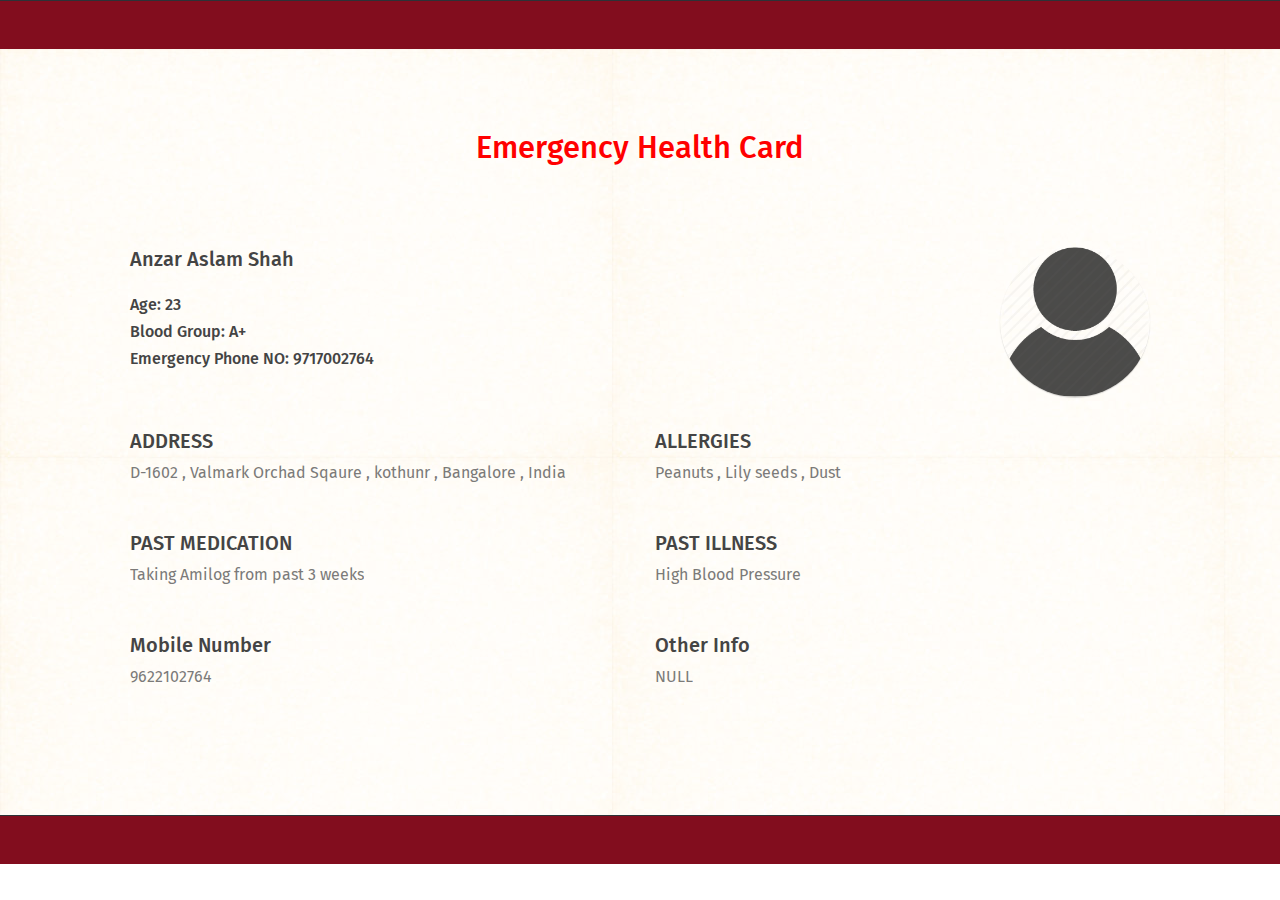
<file: Emergency/index.html>
<!DOCTYPE html>
<html lang="en">
<head>
	<meta charset="utf-8">
    <meta name="viewport" content="width=device-width, initial-scale=1, shrink-to-fit=no">
    <meta name="description" content="Start your development with Pigga landing page.">
    <meta name="author" content="Devcrud">
    <title>Emergency Health Card</title>
    <!-- font icons -->
    <link rel="stylesheet" href="assets/vendors/themify-icons/css/themify-icons.css">
    <!-- Bootstrap + Pigga main styles -->
	<link rel="stylesheet" href="assets/css/pigga.css">
</head>
<body data-spy="scroll" data-target=".navbar" data-offset="40" id="home">
    
    <footer class="border border-dark border-left-0 border-right-0 border-bottom-0 p-4 bg-dark">
        <div class="container">
            <div class="row align-items-center text-center text-md-left">
            
            
            </div>
        </div>
        
    </footer>
   

    <!-- Service Section -->
    <section id="service" class="pattern-style-4 has-overlay">
        <div class="container raise-2">
            <h6 style="color:red;" class="section-title mb-6 pb-3 text-center">Emergency Health Card</h6>
           
           <div>
            <div class="">
                
                   
                    <div class="info">
                        <div class="head clearfix">
                            <h5 class="title float-left">Anzar Aslam Shah</h5>
                            <p class="float-right text-primary"><img class="circle-120 rounded-circle mb-3 shadow" src="./assets/imgs/chef-1.png" ></p>
                        
                        <div class="body">
                       <div>
                        <br><BR>

                        <h6>Age: <span>
                            23
                        </span></h6>

                       </div>
                       <div>
                        <h6>Blood Group: <span>
                            A+
                        </span></h6>

                       </div> 
                       <div>
                        <h6>Emergency Phone NO: <span>
                            9717002764
                        </span></h6>

                       </div> 
                        </div>


                        </div>
                    </div>
                
            </div>
           </div>
            <div class="row">
                <div class="col-md-6 mb-4">
                    
                       
                        <div class="info">
                            <div class="head clearfix">
                                <h5 class="title float-left">ADDRESS </h5>
                            </div>
                            <div class="body">
                                <p>D-1602 , Valmark Orchad Sqaure , kothunr , Bangalore , India</p>
                            </div>
                        </div>
                    
                </div>
                <div class="col-md-6 mb-4">
                  
                        
                        <div class="info">
                            <div class="head clearfix">
                                <h5 class="title float-left">ALLERGIES</h5>
                            </div>
                            <div class="body">
                                <p>Peanuts , Lily seeds , Dust</p>
                            </div>
                        </div>
                    
                </div>
                <div class="col-md-6 mb-4">
                    

                        <div class="info">
                            <div class="head clearfix">
                                <h5 class="title float-left">PAST MEDICATION</h5>
                            </div>
                            <div class="body">
                                <p>Taking Amilog from past 3 weeks </p>
                            </div>
                        </div>
                    
                </div>
                <div class="col-md-6 mb-4">
                   
                     

                        <div class="info">
                            <div class="head clearfix">
                                <h5 class="title float-left">PAST ILLNESS</h5>
                            </div>
                            <div class="body">
                                <p>High Blood Pressure</p>
                            </div>
                        </div>
                   
                </div>
                <div class="col-md-6 mb-4">
                   
                      

                        <div class="info">
                            <div class="head clearfix">
                                <h5 class="title float-left">Mobile Number</h5>
                            </div>
                            <div class="body">
                                <p>9622102764</p>
                            </div>
                        </div>
                    
                </div>
                <div class="col-md-6 mb-4">
                   
                   

                        <div class="info">
                            <div class="head clearfix">
                                <h5 class="title float-left">Other Info </h5>
                            </div>
                            <div class="body">
                                <p> NULL</p>
                            </div>
                        </div>
                 
                </div>
            </div>                  
        </div>
    </section>
    <!-- End of Featured Food Section -->




    <!-- Page Footer -->
    <footer class="border border-dark border-left-0 border-right-0 border-bottom-0 p-4 bg-dark">
        <div class="container">
            <div class="row align-items-center text-center text-md-left">
            
            
            </div>
        </div>
        
    </footer>
    <!-- End of Page Footer -->

    <!-- core  -->
    <script src="assets/vendors/jquery/jquery-3.4.1.js"></script>
    <script src="assets/vendors/bootstrap/bootstrap.bundle.js"></script>

    <!-- bootstrap affix -->
    <script src="assets/vendors/bootstrap/bootstrap.affix.js"></script>

    <!-- Pigga js -->
    <script src="assets/js/pigga.js"></script>

</body>
</html>
</file>
<file: Emergency/assets/vendors/themify-icons/css/themify-icons.css>
@font-face {
	font-family: 'themify';
	src:url("../fonts/themify.eot?-fvbane");
	src:url("../fonts/themify.eot?#iefix-fvbane") format("embedded-opentype"),
		url("../fonts/themify.woff?-fvbane") format("woff"),
		url("../fonts/themify.ttf?-fvbane") format("truetype"),
		url("../fonts/themify.svg?-fvbane#themify") format("svg");
	font-weight: normal;
	font-style: normal;
}

[class^="ti-"], [class*=" ti-"] {
	font-family: 'themify';
	speak: none;
	font-style: normal;
	font-weight: normal;
	font-variant: normal;
	text-transform: none;
	line-height: 1;

	/* Better Font Rendering =========== */
	-webkit-font-smoothing: antialiased;
	-moz-osx-font-smoothing: grayscale;
}

.ti-wand:before {
	content: "\e600";
}
.ti-volume:before {
	content: "\e601";
}
.ti-user:before {
	content: "\e602";
}
.ti-unlock:before {
	content: "\e603";
}
.ti-unlink:before {
	content: "\e604";
}
.ti-trash:before {
	content: "\e605";
}
.ti-thought:before {
	content: "\e606";
}
.ti-target:before {
	content: "\e607";
}
.ti-tag:before {
	content: "\e608";
}
.ti-tablet:before {
	content: "\e609";
}
.ti-star:before {
	content: "\e60a";
}
.ti-spray:before {
	content: "\e60b";
}
.ti-signal:before {
	content: "\e60c";
}
.ti-shopping-cart:before {
	content: "\e60d";
}
.ti-shopping-cart-full:before {
	content: "\e60e";
}
.ti-settings:before {
	content: "\e60f";
}
.ti-search:before {
	content: "\e610";
}
.ti-zoom-in:before {
	content: "\e611";
}
.ti-zoom-out:before {
	content: "\e612";
}
.ti-cut:before {
	content: "\e613";
}
.ti-ruler:before {
	content: "\e614";
}
.ti-ruler-pencil:before {
	content: "\e615";
}
.ti-ruler-alt:before {
	content: "\e616";
}
.ti-bookmark:before {
	content: "\e617";
}
.ti-bookmark-alt:before {
	content: "\e618";
}
.ti-reload:before {
	content: "\e619";
}
.ti-plus:before {
	content: "\e61a";
}
.ti-pin:before {
	content: "\e61b";
}
.ti-pencil:before {
	content: "\e61c";
}
.ti-pencil-alt:before {
	content: "\e61d";
}
.ti-paint-roller:before {
	content: "\e61e";
}
.ti-paint-bucket:before {
	content: "\e61f";
}
.ti-na:before {
	content: "\e620";
}
.ti-mobile:before {
	content: "\e621";
}
.ti-minus:before {
	content: "\e622";
}
.ti-medall:before {
	content: "\e623";
}
.ti-medall-alt:before {
	content: "\e624";
}
.ti-marker:before {
	content: "\e625";
}
.ti-marker-alt:before {
	content: "\e626";
}
.ti-arrow-up:before {
	content: "\e627";
}
.ti-arrow-right:before {
	content: "\e628";
}
.ti-arrow-left:before {
	content: "\e629";
}
.ti-arrow-down:before {
	content: "\e62a";
}
.ti-lock:before {
	content: "\e62b";
}
.ti-location-arrow:before {
	content: "\e62c";
}
.ti-link:before {
	content: "\e62d";
}
.ti-layout:before {
	content: "\e62e";
}
.ti-layers:before {
	content: "\e62f";
}
.ti-layers-alt:before {
	content: "\e630";
}
.ti-key:before {
	content: "\e631";
}
.ti-import:before {
	content: "\e632";
}
.ti-image:before {
	content: "\e633";
}
.ti-heart:before {
	content: "\e634";
}
.ti-heart-broken:before {
	content: "\e635";
}
.ti-hand-stop:before {
	content: "\e636";
}
.ti-hand-open:before {
	content: "\e637";
}
.ti-hand-drag:before {
	content: "\e638";
}
.ti-folder:before {
	content: "\e639";
}
.ti-flag:before {
	content: "\e63a";
}
.ti-flag-alt:before {
	content: "\e63b";
}
.ti-flag-alt-2:before {
	content: "\e63c";
}
.ti-eye:before {
	content: "\e63d";
}
.ti-export:before {
	content: "\e63e";
}
.ti-exchange-vertical:before {
	content: "\e63f";
}
.ti-desktop:before {
	content: "\e640";
}
.ti-cup:before {
	content: "\e641";
}
.ti-crown:before {
	content: "\e642";
}
.ti-comments:before {
	content: "\e643";
}
.ti-comment:before {
	content: "\e644";
}
.ti-comment-alt:before {
	content: "\e645";
}
.ti-close:before {
	content: "\e646";
}
.ti-clip:before {
	content: "\e647";
}
.ti-angle-up:before {
	content: "\e648";
}
.ti-angle-right:before {
	content: "\e649";
}
.ti-angle-left:before {
	content: "\e64a";
}
.ti-angle-down:before {
	content: "\e64b";
}
.ti-check:before {
	content: "\e64c";
}
.ti-check-box:before {
	content: "\e64d";
}
.ti-camera:before {
	content: "\e64e";
}
.ti-announcement:before {
	content: "\e64f";
}
.ti-brush:before {
	content: "\e650";
}
.ti-briefcase:before {
	content: "\e651";
}
.ti-bolt:before {
	content: "\e652";
}
.ti-bolt-alt:before {
	content: "\e653";
}
.ti-blackboard:before {
	content: "\e654";
}
.ti-bag:before {
	content: "\e655";
}
.ti-move:before {
	content: "\e656";
}
.ti-arrows-vertical:before {
	content: "\e657";
}
.ti-arrows-horizontal:before {
	content: "\e658";
}
.ti-fullscreen:before {
	content: "\e659";
}
.ti-arrow-top-right:before {
	content: "\e65a";
}
.ti-arrow-top-left:before {
	content: "\e65b";
}
.ti-arrow-circle-up:before {
	content: "\e65c";
}
.ti-arrow-circle-right:before {
	content: "\e65d";
}
.ti-arrow-circle-left:before {
	content: "\e65e";
}
.ti-arrow-circle-down:before {
	content: "\e65f";
}
.ti-angle-double-up:before {
	content: "\e660";
}
.ti-angle-double-right:before {
	content: "\e661";
}
.ti-angle-double-left:before {
	content: "\e662";
}
.ti-angle-double-down:before {
	content: "\e663";
}
.ti-zip:before {
	content: "\e664";
}
.ti-world:before {
	content: "\e665";
}
.ti-wheelchair:before {
	content: "\e666";
}
.ti-view-list:before {
	content: "\e667";
}
.ti-view-list-alt:before {
	content: "\e668";
}
.ti-view-grid:before {
	content: "\e669";
}
.ti-uppercase:before {
	content: "\e66a";
}
.ti-upload:before {
	content: "\e66b";
}
.ti-underline:before {
	content: "\e66c";
}
.ti-truck:before {
	content: "\e66d";
}
.ti-timer:before {
	content: "\e66e";
}
.ti-ticket:before {
	content: "\e66f";
}
.ti-thumb-up:before {
	content: "\e670";
}
.ti-thumb-down:before {
	content: "\e671";
}
.ti-text:before {
	content: "\e672";
}
.ti-stats-up:before {
	content: "\e673";
}
.ti-stats-down:before {
	content: "\e674";
}
.ti-split-v:before {
	content: "\e675";
}
.ti-split-h:before {
	content: "\e676";
}
.ti-smallcap:before {
	content: "\e677";
}
.ti-shine:before {
	content: "\e678";
}
.ti-shift-right:before {
	content: "\e679";
}
.ti-shift-left:before {
	content: "\e67a";
}
.ti-shield:before {
	content: "\e67b";
}
.ti-notepad:before {
	content: "\e67c";
}
.ti-server:before {
	content: "\e67d";
}
.ti-quote-right:before {
	content: "\e67e";
}
.ti-quote-left:before {
	content: "\e67f";
}
.ti-pulse:before {
	content: "\e680";
}
.ti-printer:before {
	content: "\e681";
}
.ti-power-off:before {
	content: "\e682";
}
.ti-plug:before {
	content: "\e683";
}
.ti-pie-chart:before {
	content: "\e684";
}
.ti-paragraph:before {
	content: "\e685";
}
.ti-panel:before {
	content: "\e686";
}
.ti-package:before {
	content: "\e687";
}
.ti-music:before {
	content: "\e688";
}
.ti-music-alt:before {
	content: "\e689";
}
.ti-mouse:before {
	content: "\e68a";
}
.ti-mouse-alt:before {
	content: "\e68b";
}
.ti-money:before {
	content: "\e68c";
}
.ti-microphone:before {
	content: "\e68d";
}
.ti-menu:before {
	content: "\e68e";
}
.ti-menu-alt:before {
	content: "\e68f";
}
.ti-map:before {
	content: "\e690";
}
.ti-map-alt:before {
	content: "\e691";
}
.ti-loop:before {
	content: "\e692";
}
.ti-location-pin:before {
	content: "\e693";
}
.ti-list:before {
	content: "\e694";
}
.ti-light-bulb:before {
	content: "\e695";
}
.ti-Italic:before {
	content: "\e696";
}
.ti-info:before {
	content: "\e697";
}
.ti-infinite:before {
	content: "\e698";
}
.ti-id-badge:before {
	content: "\e699";
}
.ti-hummer:before {
	content: "\e69a";
}
.ti-home:before {
	content: "\e69b";
}
.ti-help:before {
	content: "\e69c";
}
.ti-headphone:before {
	content: "\e69d";
}
.ti-harddrives:before {
	content: "\e69e";
}
.ti-harddrive:before {
	content: "\e69f";
}
.ti-gift:before {
	content: "\e6a0";
}
.ti-game:before {
	content: "\e6a1";
}
.ti-filter:before {
	content: "\e6a2";
}
.ti-files:before {
	content: "\e6a3";
}
.ti-file:before {
	content: "\e6a4";
}
.ti-eraser:before {
	content: "\e6a5";
}
.ti-envelope:before {
	content: "\e6a6";
}
.ti-download:before {
	content: "\e6a7";
}
.ti-direction:before {
	content: "\e6a8";
}
.ti-direction-alt:before {
	content: "\e6a9";
}
.ti-dashboard:before {
	content: "\e6aa";
}
.ti-control-stop:before {
	content: "\e6ab";
}
.ti-control-shuffle:before {
	content: "\e6ac";
}
.ti-control-play:before {
	content: "\e6ad";
}
.ti-control-pause:before {
	content: "\e6ae";
}
.ti-control-forward:before {
	content: "\e6af";
}
.ti-control-backward:before {
	content: "\e6b0";
}
.ti-cloud:before {
	content: "\e6b1";
}
.ti-cloud-up:before {
	content: "\e6b2";
}
.ti-cloud-down:before {
	content: "\e6b3";
}
.ti-clipboard:before {
	content: "\e6b4";
}
.ti-car:before {
	content: "\e6b5";
}
.ti-calendar:before {
	content: "\e6b6";
}
.ti-book:before {
	content: "\e6b7";
}
.ti-bell:before {
	content: "\e6b8";
}
.ti-basketball:before {
	content: "\e6b9";
}
.ti-bar-chart:before {
	content: "\e6ba";
}
.ti-bar-chart-alt:before {
	content: "\e6bb";
}
.ti-back-right:before {
	content: "\e6bc";
}
.ti-back-left:before {
	content: "\e6bd";
}
.ti-arrows-corner:before {
	content: "\e6be";
}
.ti-archive:before {
	content: "\e6bf";
}
.ti-anchor:before {
	content: "\e6c0";
}
.ti-align-right:before {
	content: "\e6c1";
}
.ti-align-left:before {
	content: "\e6c2";
}
.ti-align-justify:before {
	content: "\e6c3";
}
.ti-align-center:before {
	content: "\e6c4";
}
.ti-alert:before {
	content: "\e6c5";
}
.ti-alarm-clock:before {
	content: "\e6c6";
}
.ti-agenda:before {
	content: "\e6c7";
}
.ti-write:before {
	content: "\e6c8";
}
.ti-window:before {
	content: "\e6c9";
}
.ti-widgetized:before {
	content: "\e6ca";
}
.ti-widget:before {
	content: "\e6cb";
}
.ti-widget-alt:before {
	content: "\e6cc";
}
.ti-wallet:before {
	content: "\e6cd";
}
.ti-video-clapper:before {
	content: "\e6ce";
}
.ti-video-camera:before {
	content: "\e6cf";
}
.ti-vector:before {
	content: "\e6d0";
}
.ti-themify-logo:before {
	content: "\e6d1";
}
.ti-themify-favicon:before {
	content: "\e6d2";
}
.ti-themify-favicon-alt:before {
	content: "\e6d3";
}
.ti-support:before {
	content: "\e6d4";
}
.ti-stamp:before {
	content: "\e6d5";
}
.ti-split-v-alt:before {
	content: "\e6d6";
}
.ti-slice:before {
	content: "\e6d7";
}
.ti-shortcode:before {
	content: "\e6d8";
}
.ti-shift-right-alt:before {
	content: "\e6d9";
}
.ti-shift-left-alt:before {
	content: "\e6da";
}
.ti-ruler-alt-2:before {
	content: "\e6db";
}
.ti-receipt:before {
	content: "\e6dc";
}
.ti-pin2:before {
	content: "\e6dd";
}
.ti-pin-alt:before {
	content: "\e6de";
}
.ti-pencil-alt2:before {
	content: "\e6df";
}
.ti-palette:before {
	content: "\e6e0";
}
.ti-more:before {
	content: "\e6e1";
}
.ti-more-alt:before {
	content: "\e6e2";
}
.ti-microphone-alt:before {
	content: "\e6e3";
}
.ti-magnet:before {
	content: "\e6e4";
}
.ti-line-double:before {
	content: "\e6e5";
}
.ti-line-dotted:before {
	content: "\e6e6";
}
.ti-line-dashed:before {
	content: "\e6e7";
}
.ti-layout-width-full:before {
	content: "\e6e8";
}
.ti-layout-width-default:before {
	content: "\e6e9";
}
.ti-layout-width-default-alt:before {
	content: "\e6ea";
}
.ti-layout-tab:before {
	content: "\e6eb";
}
.ti-layout-tab-window:before {
	content: "\e6ec";
}
.ti-layout-tab-v:before {
	content: "\e6ed";
}
.ti-layout-tab-min:before {
	content: "\e6ee";
}
.ti-layout-slider:before {
	content: "\e6ef";
}
.ti-layout-slider-alt:before {
	content: "\e6f0";
}
.ti-layout-sidebar-right:before {
	content: "\e6f1";
}
.ti-layout-sidebar-none:before {
	content: "\e6f2";
}
.ti-layout-sidebar-left:before {
	content: "\e6f3";
}
.ti-layout-placeholder:before {
	content: "\e6f4";
}
.ti-layout-menu:before {
	content: "\e6f5";
}
.ti-layout-menu-v:before {
	content: "\e6f6";
}
.ti-layout-menu-separated:before {
	content: "\e6f7";
}
.ti-layout-menu-full:before {
	content: "\e6f8";
}
.ti-layout-media-right-alt:before {
	content: "\e6f9";
}
.ti-layout-media-right:before {
	content: "\e6fa";
}
.ti-layout-media-overlay:before {
	content: "\e6fb";
}
.ti-layout-media-overlay-alt:before {
	content: "\e6fc";
}
.ti-layout-media-overlay-alt-2:before {
	content: "\e6fd";
}
.ti-layout-media-left-alt:before {
	content: "\e6fe";
}
.ti-layout-media-left:before {
	content: "\e6ff";
}
.ti-layout-media-center-alt:before {
	content: "\e700";
}
.ti-layout-media-center:before {
	content: "\e701";
}
.ti-layout-list-thumb:before {
	content: "\e702";
}
.ti-layout-list-thumb-alt:before {
	content: "\e703";
}
.ti-layout-list-post:before {
	content: "\e704";
}
.ti-layout-list-large-image:before {
	content: "\e705";
}
.ti-layout-line-solid:before {
	content: "\e706";
}
.ti-layout-grid4:before {
	content: "\e707";
}
.ti-layout-grid3:before {
	content: "\e708";
}
.ti-layout-grid2:before {
	content: "\e709";
}
.ti-layout-grid2-thumb:before {
	content: "\e70a";
}
.ti-layout-cta-right:before {
	content: "\e70b";
}
.ti-layout-cta-left:before {
	content: "\e70c";
}
.ti-layout-cta-center:before {
	content: "\e70d";
}
.ti-layout-cta-btn-right:before {
	content: "\e70e";
}
.ti-layout-cta-btn-left:before {
	content: "\e70f";
}
.ti-layout-column4:before {
	content: "\e710";
}
.ti-layout-column3:before {
	content: "\e711";
}
.ti-layout-column2:before {
	content: "\e712";
}
.ti-layout-accordion-separated:before {
	content: "\e713";
}
.ti-layout-accordion-merged:before {
	content: "\e714";
}
.ti-layout-accordion-list:before {
	content: "\e715";
}
.ti-ink-pen:before {
	content: "\e716";
}
.ti-info-alt:before {
	content: "\e717";
}
.ti-help-alt:before {
	content: "\e718";
}
.ti-headphone-alt:before {
	content: "\e719";
}
.ti-hand-point-up:before {
	content: "\e71a";
}
.ti-hand-point-right:before {
	content: "\e71b";
}
.ti-hand-point-left:before {
	content: "\e71c";
}
.ti-hand-point-down:before {
	content: "\e71d";
}
.ti-gallery:before {
	content: "\e71e";
}
.ti-face-smile:before {
	content: "\e71f";
}
.ti-face-sad:before {
	content: "\e720";
}
.ti-credit-card:before {
	content: "\e721";
}
.ti-control-skip-forward:before {
	content: "\e722";
}
.ti-control-skip-backward:before {
	content: "\e723";
}
.ti-control-record:before {
	content: "\e724";
}
.ti-control-eject:before {
	content: "\e725";
}
.ti-comments-smiley:before {
	content: "\e726";
}
.ti-brush-alt:before {
	content: "\e727";
}
.ti-youtube:before {
	content: "\e728";
}
.ti-vimeo:before {
	content: "\e729";
}
.ti-twitter:before {
	content: "\e72a";
}
.ti-time:before {
	content: "\e72b";
}
.ti-tumblr:before {
	content: "\e72c";
}
.ti-skype:before {
	content: "\e72d";
}
.ti-share:before {
	content: "\e72e";
}
.ti-share-alt:before {
	content: "\e72f";
}
.ti-rocket:before {
	content: "\e730";
}
.ti-pinterest:before {
	content: "\e731";
}
.ti-new-window:before {
	content: "\e732";
}
.ti-microsoft:before {
	content: "\e733";
}
.ti-list-ol:before {
	content: "\e734";
}
.ti-linkedin:before {
	content: "\e735";
}
.ti-layout-sidebar-2:before {
	content: "\e736";
}
.ti-layout-grid4-alt:before {
	content: "\e737";
}
.ti-layout-grid3-alt:before {
	content: "\e738";
}
.ti-layout-grid2-alt:before {
	content: "\e739";
}
.ti-layout-column4-alt:before {
	content: "\e73a";
}
.ti-layout-column3-alt:before {
	content: "\e73b";
}
.ti-layout-column2-alt:before {
	content: "\e73c";
}
.ti-instagram:before {
	content: "\e73d";
}
.ti-google:before {
	content: "\e73e";
}
.ti-github:before {
	content: "\e73f";
}
.ti-flickr:before {
	content: "\e740";
}
.ti-facebook:before {
	content: "\e741";
}
.ti-dropbox:before {
	content: "\e742";
}
.ti-dribbble:before {
	content: "\e743";
}
.ti-apple:before {
	content: "\e744";
}
.ti-android:before {
	content: "\e745";
}
.ti-save:before {
	content: "\e746";
}
.ti-save-alt:before {
	content: "\e747";
}
.ti-yahoo:before {
	content: "\e748";
}
.ti-wordpress:before {
	content: "\e749";
}
.ti-vimeo-alt:before {
	content: "\e74a";
}
.ti-twitter-alt:before {
	content: "\e74b";
}
.ti-tumblr-alt:before {
	content: "\e74c";
}
.ti-trello:before {
	content: "\e74d";
}
.ti-stack-overflow:before {
	content: "\e74e";
}
.ti-soundcloud:before {
	content: "\e74f";
}
.ti-sharethis:before {
	content: "\e750";
}
.ti-sharethis-alt:before {
	content: "\e751";
}
.ti-reddit:before {
	content: "\e752";
}
.ti-pinterest-alt:before {
	content: "\e753";
}
.ti-microsoft-alt:before {
	content: "\e754";
}
.ti-linux:before {
	content: "\e755";
}
.ti-jsfiddle:before {
	content: "\e756";
}
.ti-joomla:before {
	content: "\e757";
}
.ti-html5:before {
	content: "\e758";
}
.ti-flickr-alt:before {
	content: "\e759";
}
.ti-email:before {
	content: "\e75a";
}
.ti-drupal:before {
	content: "\e75b";
}
.ti-dropbox-alt:before {
	content: "\e75c";
}
.ti-css3:before {
	content: "\e75d";
}
.ti-rss:before {
	content: "\e75e";
}
.ti-rss-alt:before {
	content: "\e75f";
}
</file>
